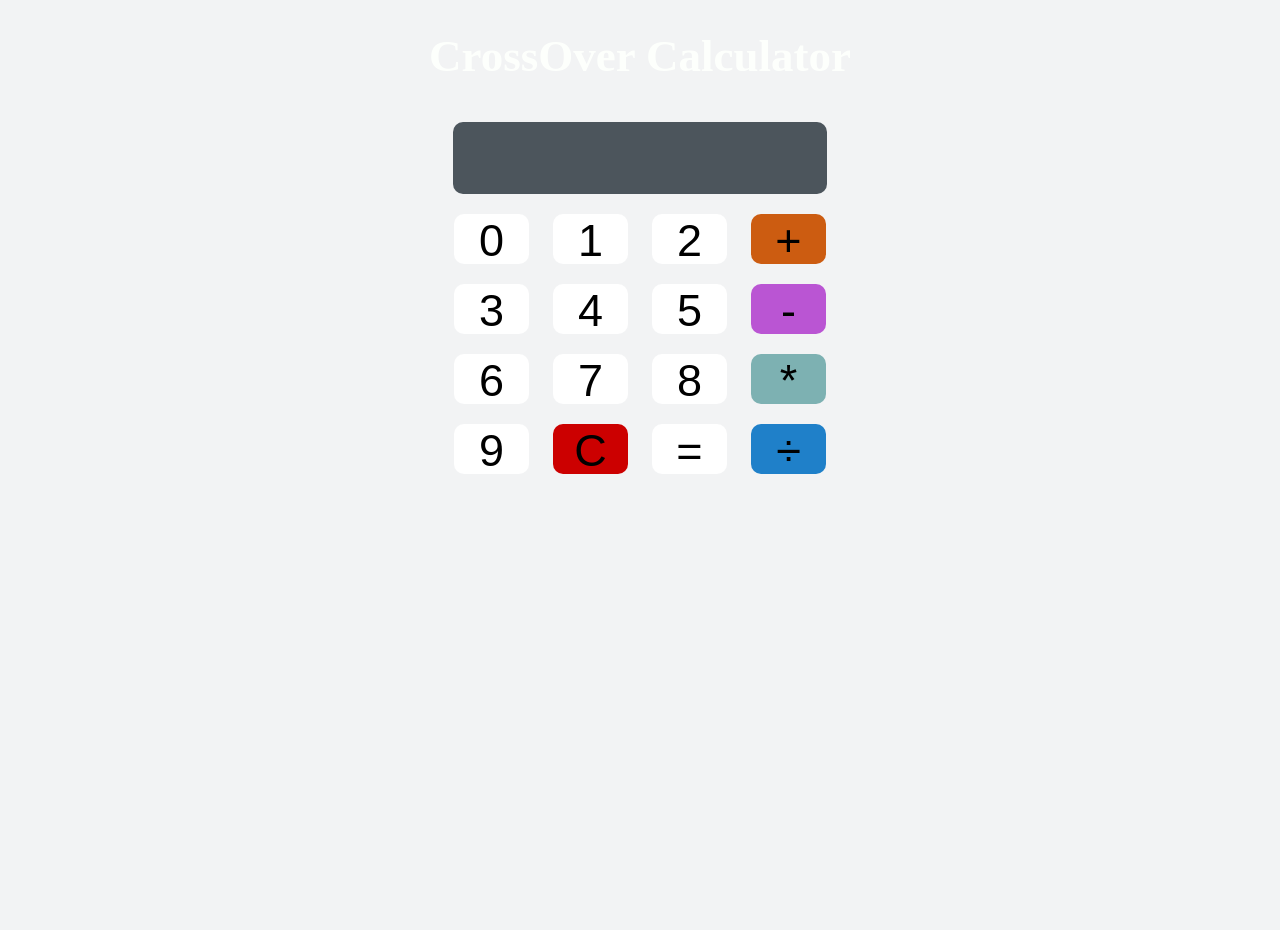
<file: cal_index.html>
<!DOCTYPE html>
<html lang="en">
<head>
    <meta charset="UTF-8">
    <meta name="viewport" content="width=device-width, initial-scale=1.0">
    <title>CrossOver Calculator</title>
    <link rel="stylesheet" href="./calculator_style.css">
</head>
<body>
    <h1>CrossOver Calculator</h1>
    <form action="" name="clc">
        <input type="text" name="display" style="width: 370px; height: 70px; background-color: #4c555c;color: white;"><br>
        <input class="btn" type="button" value="0" onclick="clc.display.value += '0'">
        <input class="btn" type="button" value="1" onclick="clc.display.value += '1'">
        <input class="btn" type="button" value="2" onclick="clc.display.value += '2'">
        <input class="btn" type="button" value="+" onclick="clc.display.value += '+'" style=" background-color: #cc5c11;"><br>
        <input class="btn" type="button" value="3" onclick="clc.display.value += '3'">
        <input class="btn" type="button" value="4" onclick="clc.display.value += '4'">
        <input class="btn" type="button" value="5" onclick="clc.display.value += '5'">
        <input class="btn" type="button" value="-" onclick="clc.display.value += '-'" style="background-color: #ba55d3;"><br>
        <input class="btn" type="button" value="6" onclick="clc.display.value += '6'">
        <input class="btn" type="button" value="7" onclick="clc.display.value += '7'">
        <input class="btn" type="button" value="8" onclick="clc.display.value += '8'">
        <input class="btn" type="button" value="*" onclick="clc.display.value += '*'" style="background-color: #7db1b2;"><br>
        <input class="btn" type="button" value="9" onclick="clc.display.value += '9'">
        <input class="btn" type="button" value="C" onclick="clc.display.value =''" style="background-color:#cc0000;">
        <input class="btn" type="button" value="=" onclick="clc.display.value =eval(clc.display.value)">
        <input class="btn" type="button" value="&#247;" onclick="clc.display.value += '/'" style="background-color: #1f80c9;">

    </form>
</body>
</html>
</file>
<file: calculator_style.css>
body{
    margin: 0px;
    padding: 0px;
    background-color: #f2f3f4;
    color: #fdfffc;
    text-align: center;
    background-image: url(https://cdn.pixabay.com/photo/2015/07/02/10/13/sky-828648_960_720.jpg);
    background-position: center;
    background-repeat: no-repeat;
    background-size: cover;
    height: 100vh;
}
h1{
    font-size: 45px;
}

input{
    width: 75px;
    height: 50px;
    font-size: 45px;
    border-radius: 10px;
    margin: 10px;
    background-color: white;
    color: black;
    border-style: none;

}

.btn:hover{
    background-color:yellow;
    cursor: pointer;
}
</file>
